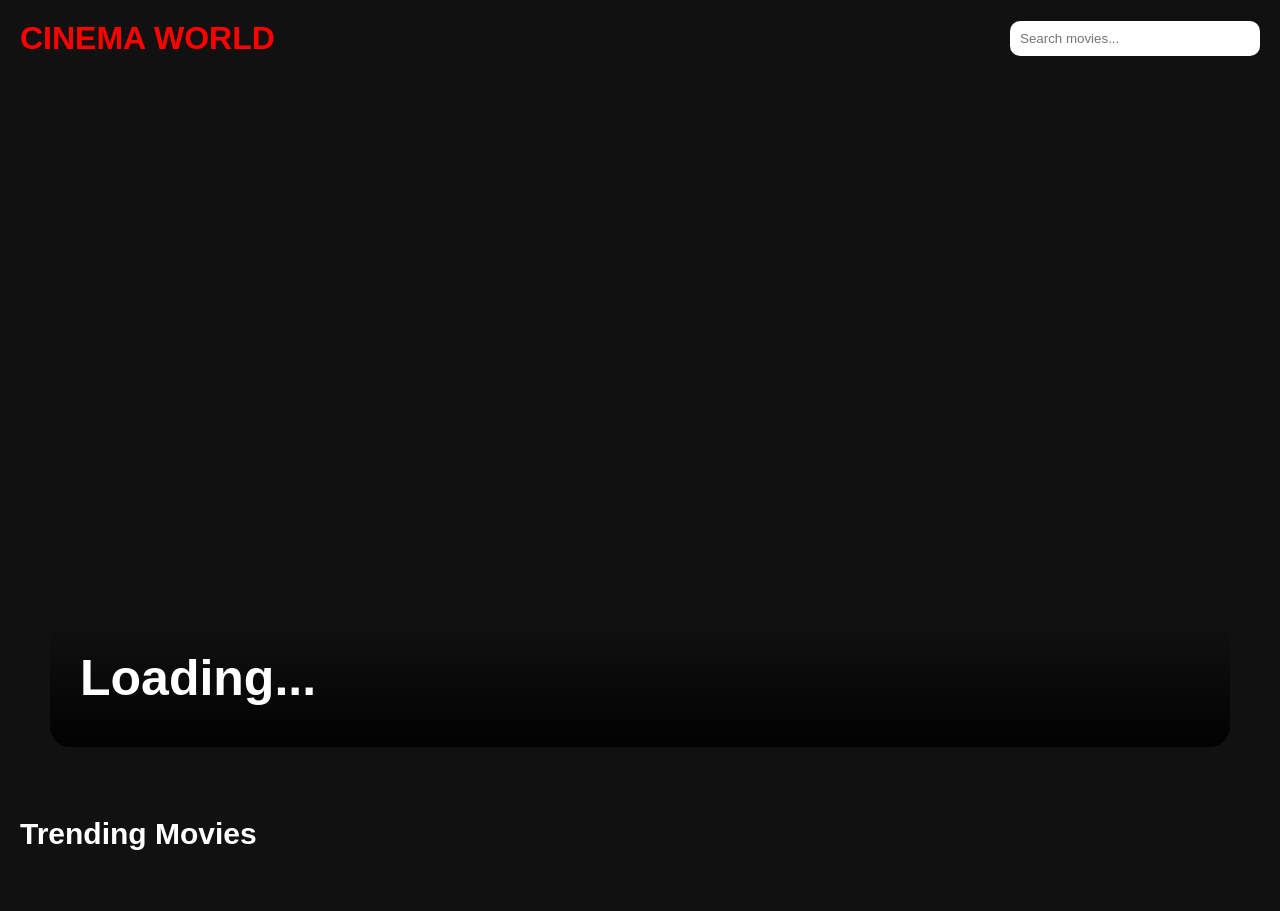
<file: index.html>
<!DOCTYPE html>
<html lang="ar">
<head>
<meta charset="UTF-8" />
<meta name="viewport" content="width=device-width, initial-scale=1.0"/>
<title>Cinema World</title>
<link rel="stylesheet" href="style.css">
</head>

<body>

<header>
    <h1>CINEMA WORLD</h1>

    <input type="text" id="searchInput" placeholder="Search movies...">
</header>

<section class="hero" id="hero">
    <div class="overlay">
        <h2 id="heroTitle">Loading...</h2>
        <p id="heroDesc"></p>
    </div>
</section>

<section>
    <h2 class="section-title">Trending Movies</h2>
    <div class="movies" id="movies"></div>
</section>

<script src="app.js"></script>
<script src="script.js"></script>
</body><div id="movies"></div>
</html>
</file>
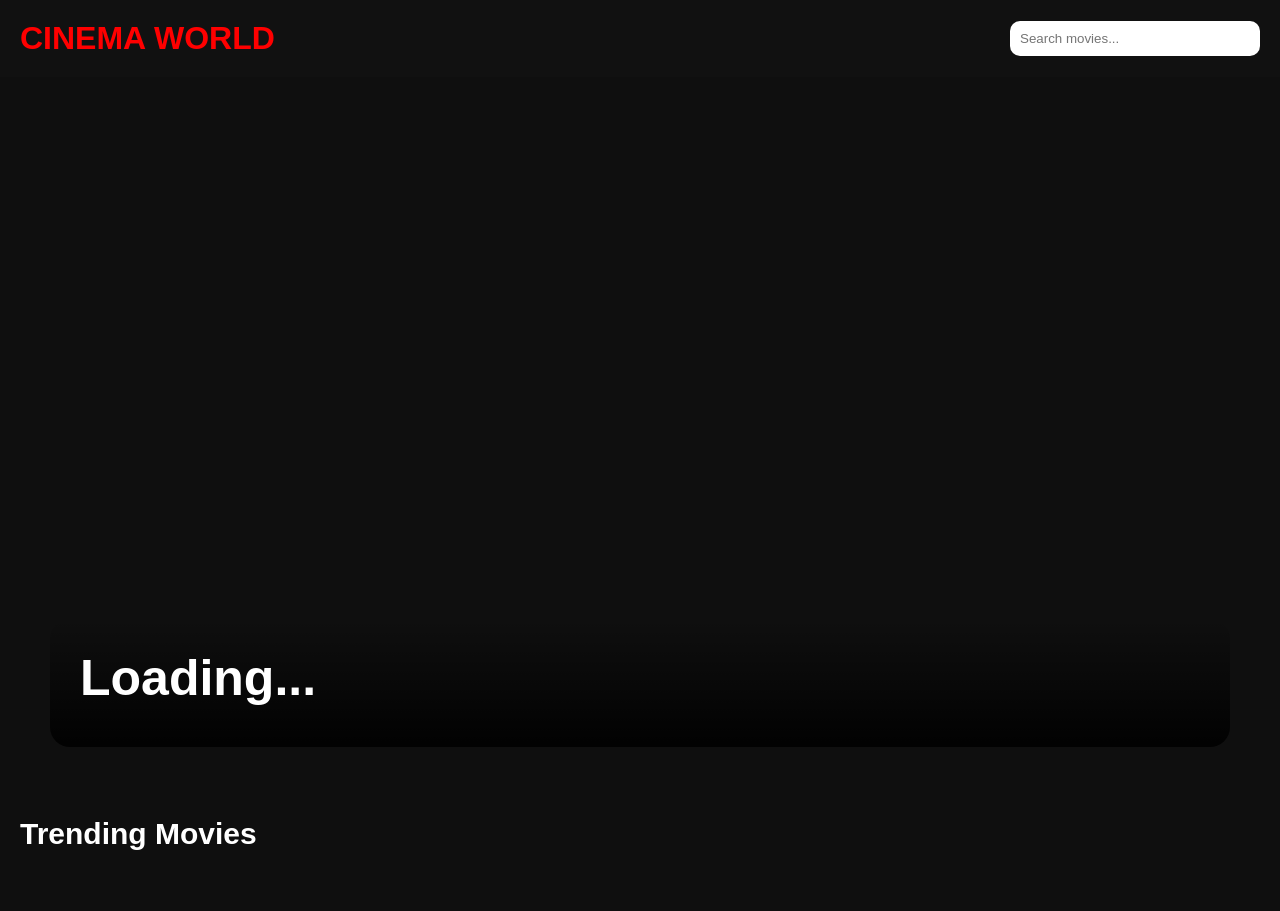
<file: movie-site/index.html>
<!DOCTYPE html>
<html lang="ar">
<head>
<meta charset="UTF-8" />
<meta name="viewport" content="width=device-width, initial-scale=1.0"/>
<title>Cinema World</title>
<link rel="stylesheet" href="style.css">
</head>

<body>

<header>
    <h1>CINEMA WORLD</h1>

    <input type="text" id="searchInput" placeholder="Search movies...">
</header>

<section class="hero" id="hero">
    <div class="overlay">
        <h2 id="heroTitle">Loading...</h2>
        <p id="heroDesc"></p>
    </div>
</section>

<section>
    <h2 class="section-title">Trending Movies</h2>
    <div class="movies" id="movies"></div>
</section>

<script src="app.js"></script>
</body>
</html>
</file>
<file: style.css>
*{
margin:0;
padding:0;
box-sizing:border-box;
font-family:Arial;
}

body{
background:#0f0f0f;
color:white;
}

header{
display:flex;
justify-content:space-between;
align-items:center;
padding:20px;
background:#111;
position:sticky;
top:0;
z-index:100;
}

header h1{
color:red;
}

header input{
padding:10px;
width:250px;
border:none;
outline:none;
border-radius:10px;
}

.hero{
height:80vh;
background-size:cover;
background-position:center;
display:flex;
align-items:flex-end;
padding:50px;
}

.overlay{
background:linear-gradient(transparent, rgba(0,0,0,0.9));
width:100%;
padding:30px;
border-radius:20px;
}

.overlay h2{
font-size:50px;
margin-bottom:10px;
}

.movies{
display:grid;
grid-template-columns:repeat(auto-fill,minmax(180px,1fr));
gap:20px;
padding:20px;
}

.movie{
cursor:pointer;
transition:0.3s;
}

.movie:hover{
transform:scale(1.05);
}

.movie img{
width:100%;
border-radius:15px;
}

.movie h3{
margin-top:10px;
font-size:16px;
}

.section-title{
padding:20px;
font-size:30px;
}
body{
    background:#111;
    color:white;
    font-family:Arial;
}

#movies{
    display:flex;
    flex-wrap:wrap;
    gap:20px;
    justify-content:center;
}

.movie{
    width:200px;
}

.movie img{
    width:100%;
    border-radius:10px;
}
</file>
<file: movie-site/style.css>
*{
margin:0;
padding:0;
box-sizing:border-box;
font-family:Arial;
}

body{
background:#0f0f0f;
color:white;
}

header{
display:flex;
justify-content:space-between;
align-items:center;
padding:20px;
background:#111;
position:sticky;
top:0;
z-index:100;
}

header h1{
color:red;
}

header input{
padding:10px;
width:250px;
border:none;
outline:none;
border-radius:10px;
}

.hero{
height:80vh;
background-size:cover;
background-position:center;
display:flex;
align-items:flex-end;
padding:50px;
}

.overlay{
background:linear-gradient(transparent, rgba(0,0,0,0.9));
width:100%;
padding:30px;
border-radius:20px;
}

.overlay h2{
font-size:50px;
margin-bottom:10px;
}

.movies{
display:grid;
grid-template-columns:repeat(auto-fill,minmax(180px,1fr));
gap:20px;
padding:20px;
}

.movie{
cursor:pointer;
transition:0.3s;
}

.movie:hover{
transform:scale(1.05);
}

.movie img{
width:100%;
border-radius:15px;
}

.movie h3{
margin-top:10px;
font-size:16px;
}

.section-title{
padding:20px;
font-size:30px;
}
</file>
